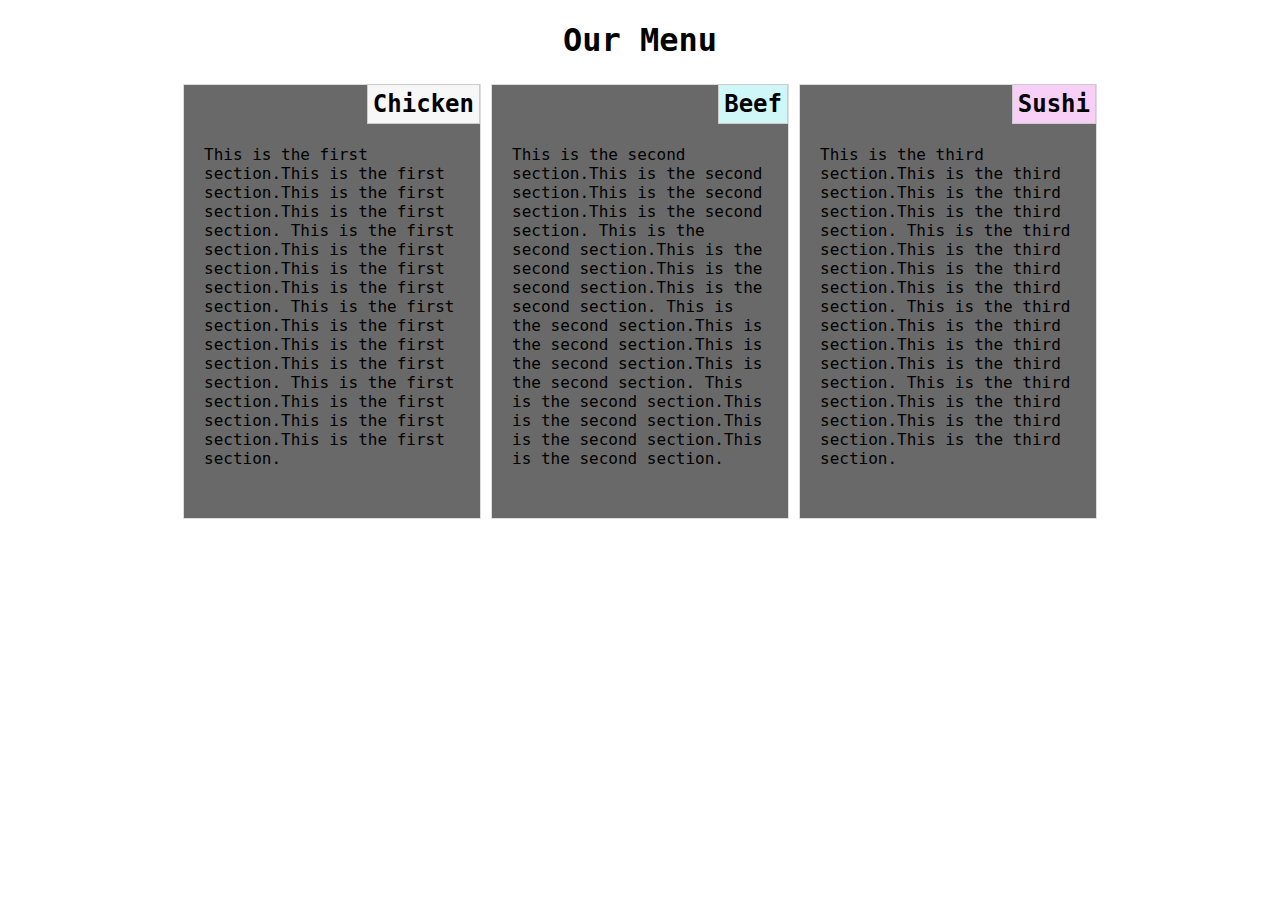
<file: module2-solution/index.html>
<!DOCTYPE html>
<html>
	<head>
		<title>Test Menu Page</title>
		<link rel="stylesheet" type="text/css" href="css/styles.css">
	</head>
	<body>
		<div class="container">
			<h1 class="main-heading">Our Menu</h1>
			<div class="sections-container">
				<section class="box">
					<h2 class="section-1-title">Chicken</h2>
					<p>
						This is the first section.This is the first section.This is the first section.This is the first section.
						This is the first section.This is the first section.This is the first section.This is the first section.
						This is the first section.This is the first section.This is the first section.This is the first section.
						This is the first section.This is the first section.This is the first section.This is the first section.
					</p>
				</section>
				<section class="box">
					<h2 class="section-2-title">Beef</h2>
					<p>
						This is the second section.This is the second section.This is the second section.This is the second section.
						This is the second section.This is the second section.This is the second section.This is the second section.
						This is the second section.This is the second section.This is the second section.This is the second section.
						This is the second section.This is the second section.This is the second section.This is the second section.
					</p>
				</section>
				<section class="box">
					<h2 class="section-3-title">Sushi</h2>
					<p>
						This is the third section.This is the third section.This is the third section.This is the third section.
						This is the third section.This is the third section.This is the third section.This is the third section.
						This is the third section.This is the third section.This is the third section.This is the third section.
						This is the third section.This is the third section.This is the third section.This is the third section.
					</p>
				</section>
			</div>
		</div>
	</body>
</html>
</file>
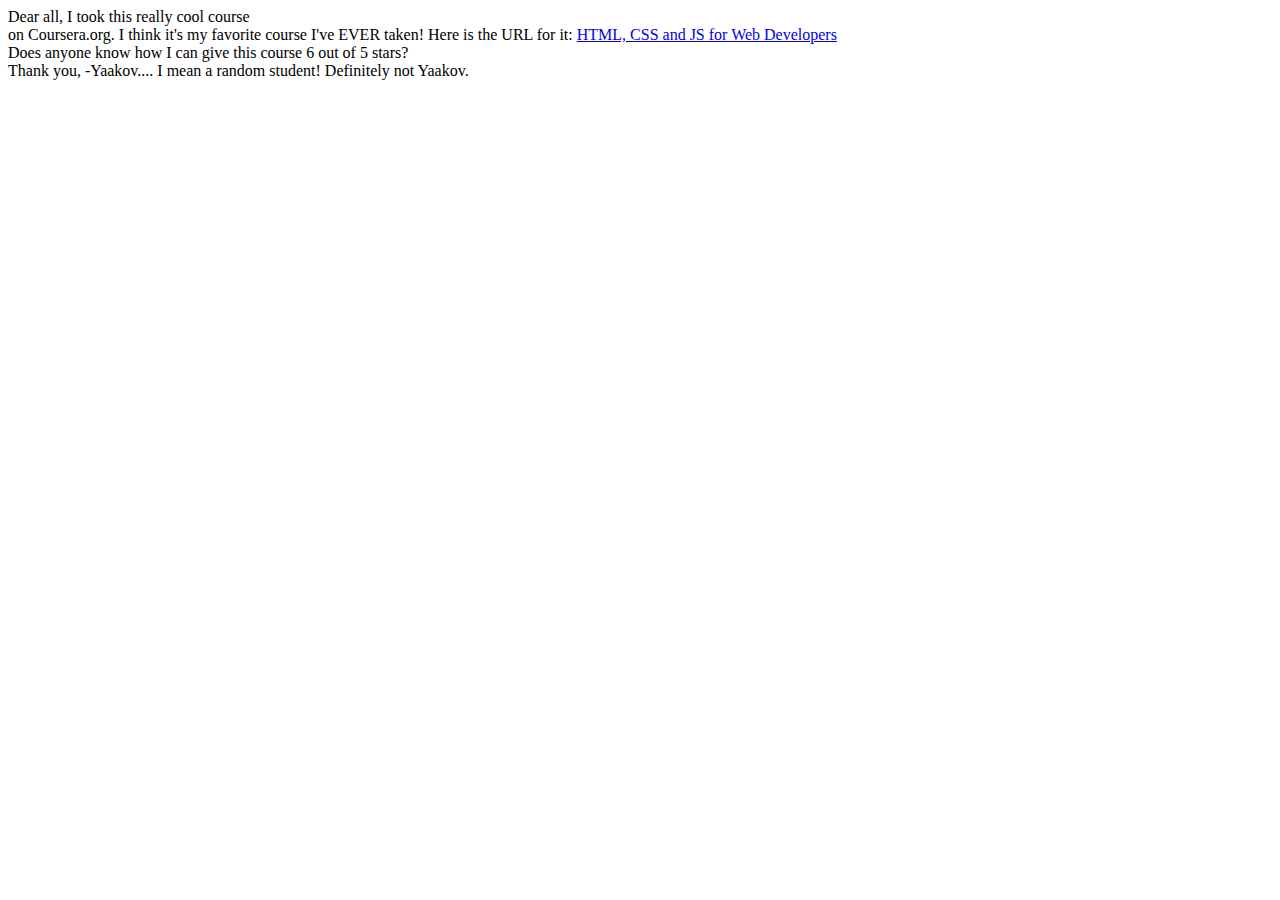
<file: test-site/index.html>
<!DOCTYPE html5>
<div>Dear all,
<span>I took this really cool course
</span></div>
<span>on Coursera.org. I think it's
my favorite course I've EVER taken!
Here is the URL for it:
</span>
<a href="...">HTML, CSS and JS for Web Developers</a>
<div>
Does anyone know how I can give this course 6
out of 5 stars?
</div>
<div>
Thank you,
-Yaakov.... I mean a random student! Definitely not Yaakov.
</div>
</html>
</file>
<file: module2-solution/css/styles.css>
/* Default styles for mobile and tablet view */
* {
  font-family: Consolas, monospace;
}


.container {
  text-align: center;
}

.main-heading {
  margin-bottom: 20px;
}

.sections-container {
  display: flex;
  flex-wrap: wrap;
  justify-content: center;
  text-align: left;
}

.box {
  background-color: #696969;
  padding: -5px;
  margin: 5px;
  border: 1px solid #ddd;
  /*border-radius: 10px;*/
  width: calc(33.33% - 20px);
}

/*.box h2 {
  margin-top: 0;
  float: right;
}

.box p {
  margin-bottom: 20px;
}*/

/*.box h2 {
  margin-top: 0;
  float: right;
  margin-bottom: 20px;
}*/

.box h2 {
  /*margin-top: 0;*/
  margin-top: -1px;
  float: right;
  margin-right: 0px;
  margin-bottom: 20px;
  padding: 5px;
  border: 1px solid #ccc;
  /*background-color: green;*/
}

.box p {
  margin-top: 40px;
  margin-bottom: 30px; /* Increased margin after <p> */
  /*background-color: orange;*/
  padding: 20px;
  /*background-clip: content-box; */
}

.section-1-title {
  background-color: #f7f7f7;
}

.section-2-title {
  background-color: #cff7f7;
}

.section-3-title {
  background-color: #f7cff7;
}

/* Desktop view (992px - 1199px) */
@media only screen and (min-width: 992px) and (max-width: 1199px) {

}

/* Large desktop view (1200px and above) */
@media only screen and (min-width: 1200px) {
  .sections-container {
    flex-wrap: nowrap;
  }
  .box {
    width: calc(25% - 20px);
  }
}

/* Tablet view (768px - 991px) */
@media only screen and (min-width: 768px) and (max-width: 991px) {
  .sections-container {
    display: flex;
    flex-wrap: wrap;
  }
  .box:nth-child(1), .box:nth-child(2) {
    width: calc(50% - 20px);
  }
  .box:nth-child(3) {
    flex-basis: 100%;
    width: auto;
  }
}

/* Mobile view (767px and below) */
@media only screen and (max-width: 767px) {
  .sections-container {
    display: flex;
    flex-direction: column;
  }
  .box {
    width: 100%;
/*    flex: 1;*/
  }
}
</file>
